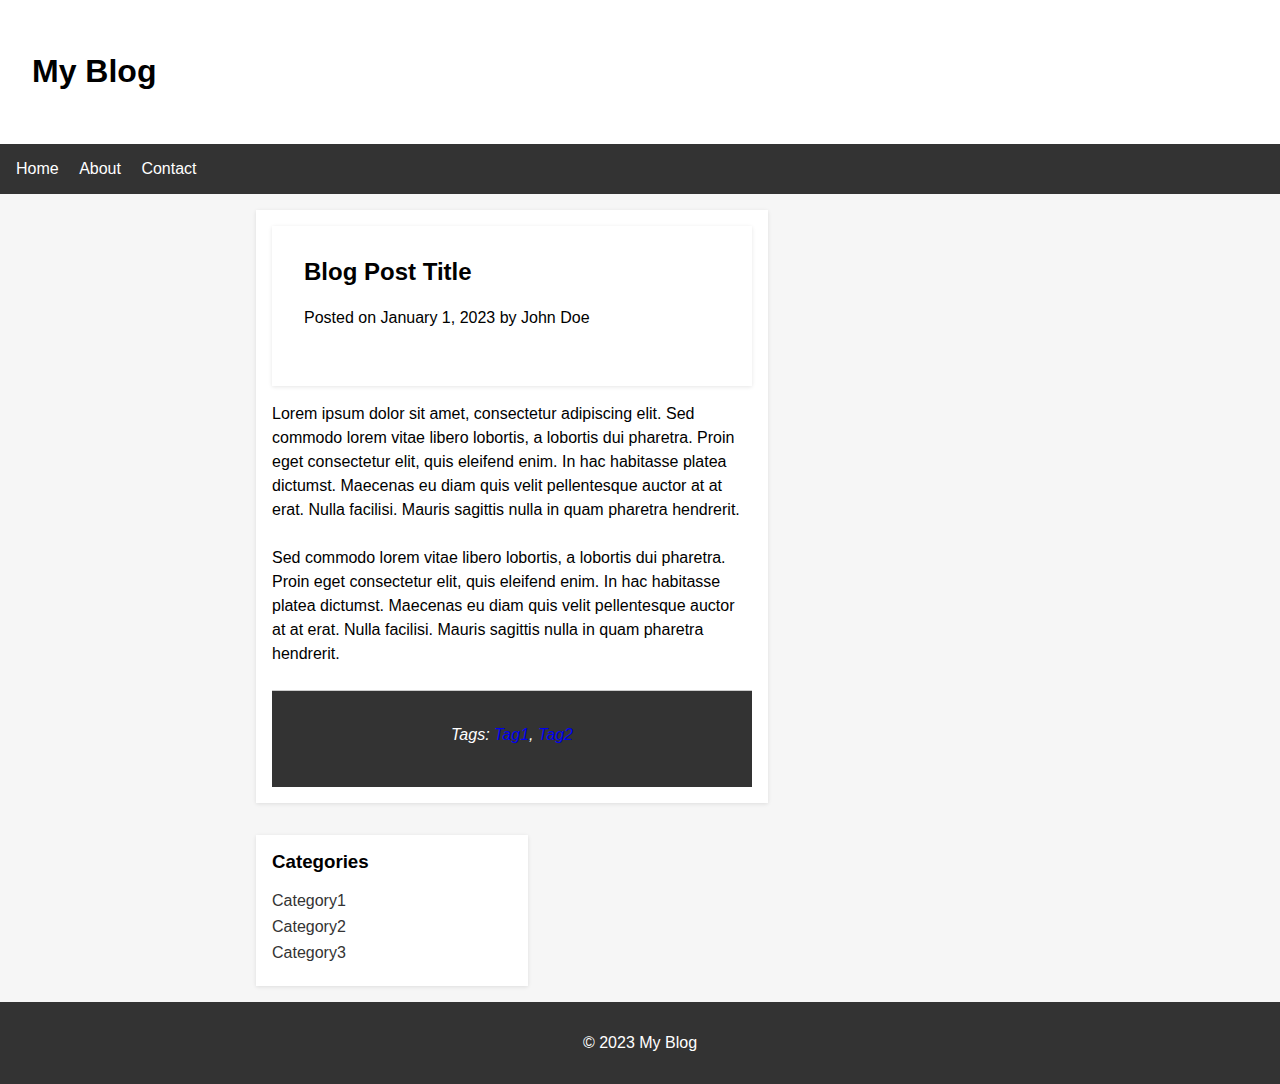
<file: Blog/HealLocater.html>
<!DOCTYPE html>
<html>
  <head>
    <title>My Blog</title>
    <link rel="stylesheet" href="styles.css">
  </head>
  <body>
    <header>
      <h1>My Blog</h1>
    </header>
    <nav>
      <ul>
        <li><a href="#">Home</a></li>
        <li><a href="#">About</a></li>
        <li><a href="#">Contact</a></li>
      </ul>
    </nav>
    <main>
      <article>
        <header>
          <h2>Blog Post Title</h2>
          <p>Posted on January 1, 2023 by John Doe</p>
        </header>
        <p>Lorem ipsum dolor sit amet, consectetur adipiscing elit. Sed commodo lorem vitae libero lobortis, a lobortis dui pharetra. Proin eget consectetur elit, quis eleifend enim. In hac habitasse platea dictumst. Maecenas eu diam quis velit pellentesque auctor at at erat. Nulla facilisi. Mauris sagittis nulla in quam pharetra hendrerit. </p>
        <p>Sed commodo lorem vitae libero lobortis, a lobortis dui pharetra. Proin eget consectetur elit, quis eleifend enim. In hac habitasse platea dictumst. Maecenas eu diam quis velit pellentesque auctor at at erat. Nulla facilisi. Mauris sagittis nulla in quam pharetra hendrerit. </p>
        <footer>
          <p>Tags: <a href="#">Tag1</a>, <a href="#">Tag2</a></p>
        </footer>
      </article>
      <aside>
        <h3>Categories</h3>
        <ul>
          <li><a href="#">Category1</a></li>
          <li><a href="#">Category2</a></li>
          <li><a href="#">Category3</a></li>
        </ul>
      </aside>
    </main>
    <footer>
      <p>&copy; 2023 My Blog</p>
    </footer>
  </body>
</html>
</file>
<file: Blog/styles.css>
body {
    font-family: Arial, sans-serif;
    margin: 0;
    padding: 0;
    background-color: #f6f6f6;
  }
  
  header {
    background-color: #fff;
    padding: 2rem;
    box-shadow: 0 1px 4px rgba(0, 0, 0, 0.1);
  }
  
  nav {
    background-color: #333;
    color: #fff;
    padding: 1rem;
  }
  
  nav ul {
    list-style: none;
    margin: 0;
    padding: 0;
  }
  
  nav li {
    display: inline-block;
    margin-right: 1rem;
  }
  
  nav a {
    color: #fff;
    text-decoration: none;
  }
  
  main {
    max-width: 800px;
    margin: 0 auto;
    display: flex;
    flex-wrap: wrap;
  }
  
  article {
    width: 60%;
    background-color: #fff;
    margin: 1rem;
    padding: 1rem;
    box-shadow: 0 1px 4px rgba(0, 0, 0, 0.1);
  }
  
  article h2 {
    margin-top: 0;
  }
  
  article p {
    line-height: 1.5;
    margin-bottom: 1.5rem;
  }
  
  article footer {
    border-top: 1px solid #ccc;
    padding-top: 1rem;
    margin-top: 1rem;
    font-style: italic;
  }
  
  article footer a {
    text-decoration: none;
  }
  
  aside {
    width: 30%;
    margin: 1rem;
    background-color: #fff;
    padding: 1rem;
    box-shadow: 0 1px 4px rgba(0, 0, 0, 0.1);
  }
  
  aside h3 {
    margin-top: 0;
  }
  
  aside ul {
    list-style: none;
    margin: 0;
    padding: 0;
  }
  
  aside li {
    margin-bottom: 0.5rem;
  }
  
  aside a {
    text-decoration: none;
    color: #333;
  }
  
  footer {
    background-color: #333;
    color: #fff;
    padding: 1rem;
    text-align: center;
  }
</file>
